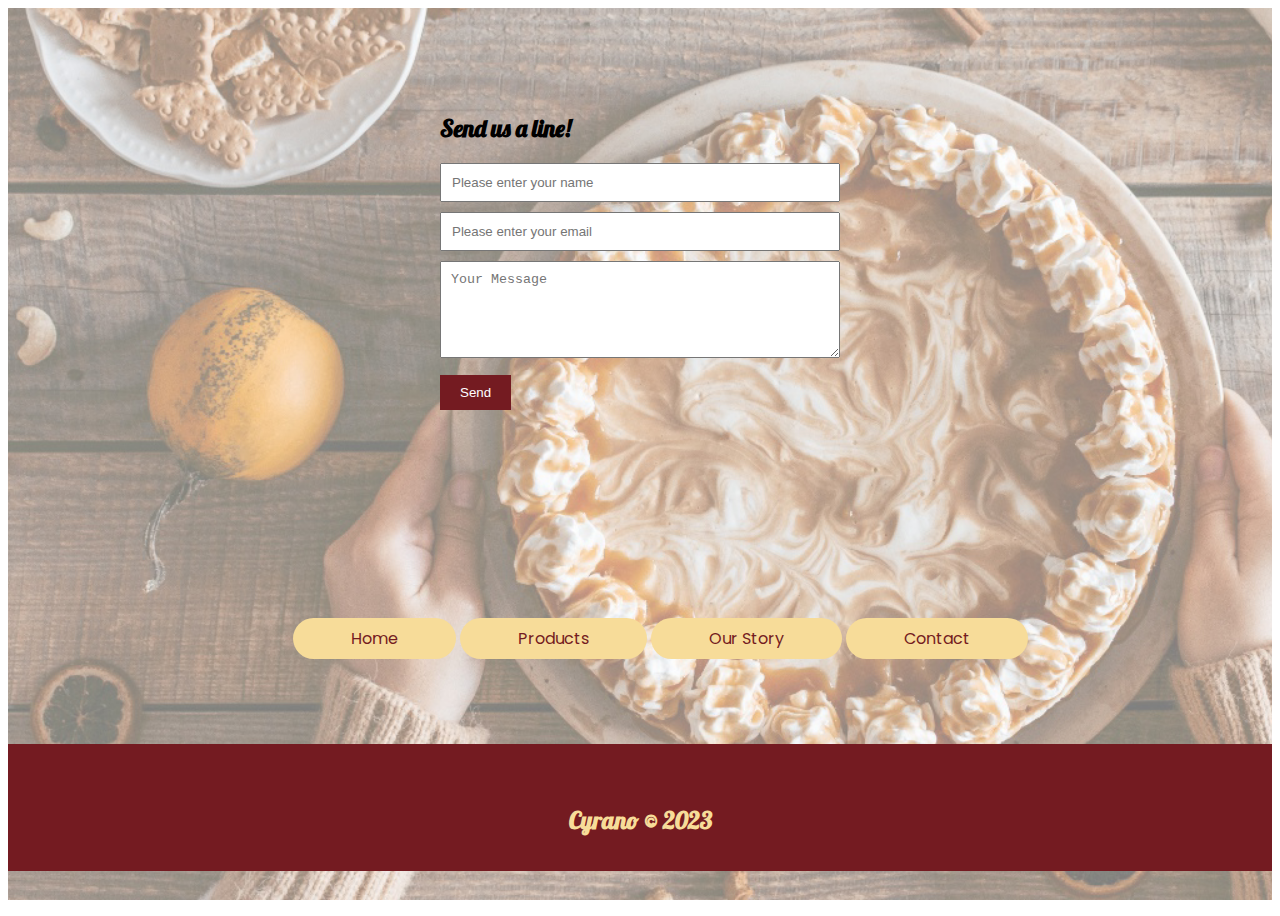
<file: contact-us.html>
<!DOCTYPE html>
<html lang="en">
    <!-- Head ---------->
    <head>
        <meta charset="utf-8"/>
        <title>Mid Term Project - Web Development II - Interactive Media Design</title>
        <meta http-equiv="X-UA-Compatible" content="IE=edge">
        <meta name="description" content="Mid Term Project - Web Development II - Interactive Media Design">
		<meta name="author" content="Monica Torres">
		<meta name="viewport" content="width=device-width, initial-scale=1.0">

        <!-- FontAwesome CDN---------->
        <link rel="stylesheet" href="https://cdnjs.cloudflare.com/ajax/libs/font-awesome/6.4.0/css/all.min.css" integrity="sha512-iecdLmaskl7CVkqkXNQ/ZH/XLlvWZOJyj7Yy7tcenmpD1ypASozpmT/E0iPtmFIB46ZmdtAc9eNBvH0H/ZpiBw==" crossorigin="anonymous" referrerpolicy="no-referrer" />
        
        <!-- Google Fonts ---------->
        <link rel="preconnect" href="https://fonts.googleapis.com">
        <link rel="preconnect" href="https://fonts.gstatic.com" crossorigin>
        <link href="https://fonts.googleapis.com/css2?family=Lobster&family=Poppins&display=swap" rel="stylesheet">
        
        <!-- Local Styles ---------->
        <link rel="stylesheet" type="text/css" href="./css/main.css">
    </head>
    <!-- END Head ---------->

    <!-- Start Body -->
    <body>

        <!-- GRID WRAPPER ---------->
        <div class="wrapper">
        
            <!-- Header ---------->
            <header class="header">
        
                <!-- Navbar ---------->
                <div class="menu-bar">
                    <ul class="show-inline">
                        <li><a href="index.html">Home</a></li>
                        <li><a href="products.html">Products</a></li>
                        <li><a href="#">Our Story</a></li>
                        <li><a href="contact-us.html">Contact</a></li>
                    </ul> 
                </div>
                <!-- END Navbar ---------->

            </header>
            <!-- END Header ---------->

            <!-- Main ---------->
            <div class="main">
                <div class="contact-form">
                    <h2>Send us a line!</h2>
                    <form>
                      <input type="text" name="name" placeholder="Please enter your name" required>
                      <input type="email" name="email" placeholder="Please enter your email" required>
                      <textarea name="message" placeholder="Your Message" rows="5" required></textarea>
                      <button type="submit">Send</button>
                    </form>
                  </div>
            </div>
            <!-- END Main ---------->

            <!-- Footer ---------->
            <footer class="footer">
                <div class="social">
                    <i class="fa-brands fa-instagram fa-2xl"></i>
                    <i class="fa-brands fa-facebook fa-2xl"></i>
                    <i class="fa-brands fa-whatsapp fa-2xl"></i>
                    <i class="fa-brands fa-tiktok fa-2xl"></i>
                </div>
                <div class="copy">
                    <h2>Cyrano &copy; 2023</h2>
                </div>
            </footer>
            <!--- END Footer ---------->

        </div>
        <!-- END Grid Wrapper ---------->

    </body>
    <!-- END Body ---------->
</html>
</file>
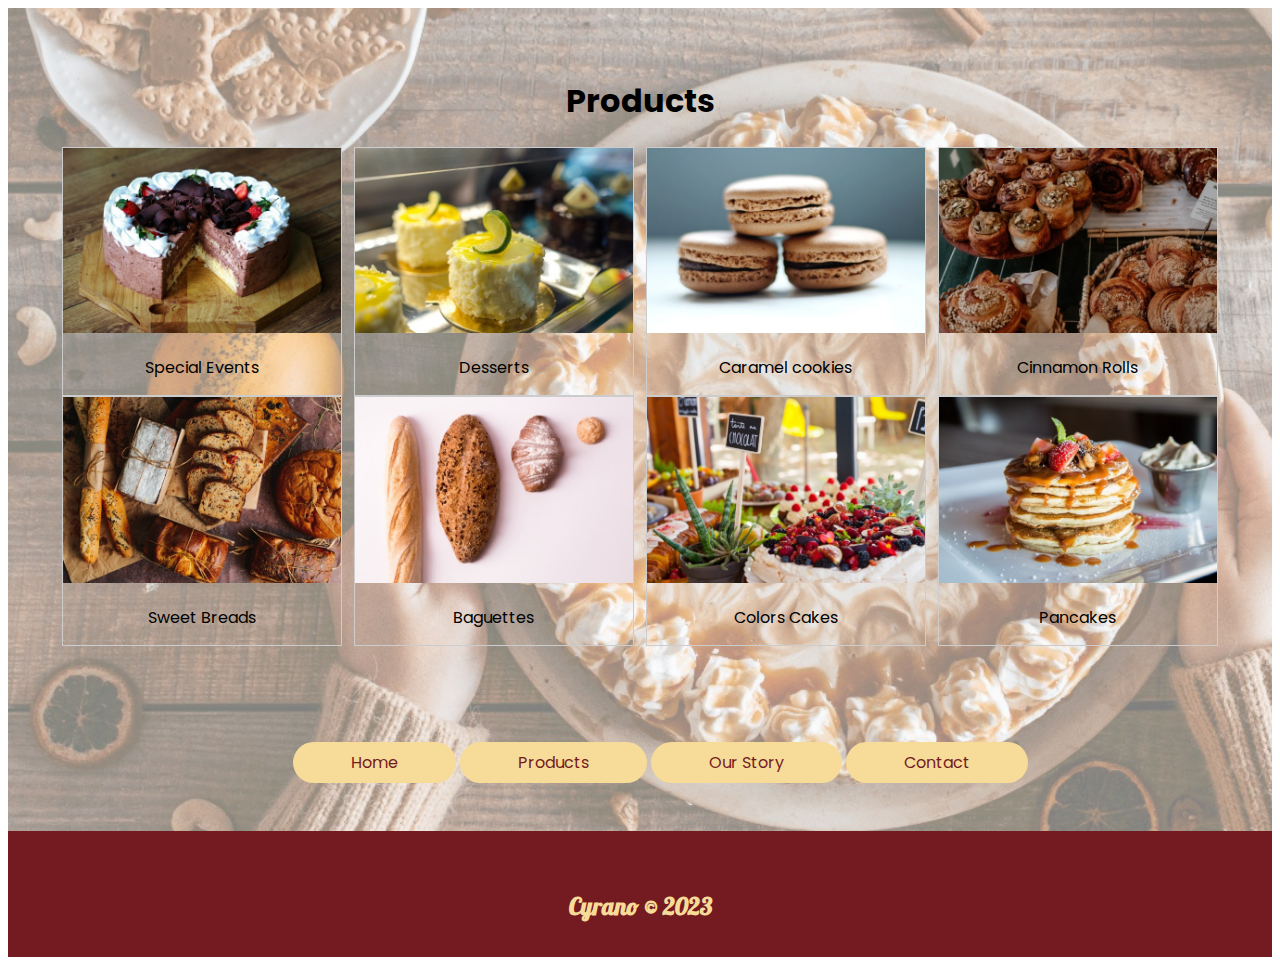
<file: products.html>
<!DOCTYPE html>
<html lang="en">
    <!-- Head ---------->
    <head>
        <meta charset="utf-8"/>
        <title>Mid Term Project - Web Development II - Interactive Media Design</title>
        <meta http-equiv="X-UA-Compatible" content="IE=edge">
        <meta name="description" content="Mid Term Project - Web Development II - Interactive Media Design">
		<meta name="author" content="Monica Torres">
		<meta name="viewport" content="width=device-width, initial-scale=1.0">

        <!-- FontAwesome CDN---------->
        <link rel="stylesheet" href="https://cdnjs.cloudflare.com/ajax/libs/font-awesome/6.4.0/css/all.min.css" integrity="sha512-iecdLmaskl7CVkqkXNQ/ZH/XLlvWZOJyj7Yy7tcenmpD1ypASozpmT/E0iPtmFIB46ZmdtAc9eNBvH0H/ZpiBw==" crossorigin="anonymous" referrerpolicy="no-referrer" />
        
        <!-- Google Fonts ---------->
        <link rel="preconnect" href="https://fonts.googleapis.com">
        <link rel="preconnect" href="https://fonts.gstatic.com" crossorigin>
        <link href="https://fonts.googleapis.com/css2?family=Lobster&family=Poppins&display=swap" rel="stylesheet">
        
        <!-- Local Styles ---------->
        <link rel="stylesheet" type="text/css" href="./css/main.css">
    </head>
    <!-- END Head ---------->

    <!-- Start Body -->
    <body>

        <!-- GRID WRAPPER ---------->
        <div class="wrapper">
        
            <!-- Header ---------->
            <header class="header">
        
                <!-- Navbar ---------->
                <div class="menu-bar">
                    <ul class="show-inline">
                        <li><a href="index.html">Home</a></li>
                        <li><a href="products.html">Products</a></li>
                        <li><a href="#">Our Story</a></li>
                        <li><a href="contact-us.html">Contact</a></li>
                    </ul> 
                </div>
                <!-- END Navbar ---------->

            </header>
            <!-- END Header ---------->

            <!-- Main ---------->
            <div class="main">          <!-- Product Gallery in W3Schools example  ---------->
                                        <!-- https://www.w3schools.com/css/tryit.asp?filename=trycss_image_gallery_responsive -->
              <h1>Products</h1>
                <div class="cakes">
                    <div class="cake-container">
                        <div class="cake">
                            <a target="_blank" href="./images/cake-1.jpg">
                                <img src="./images/cake-1.jpg" alt="Cinque Terre" width="600" height="400">
                            </a>
                            <div class="description">Special Events</div>
                        </div>
                    </div>
                    <div class="cake-container">
                        <div class="cake">
                            <a target="_blank" href="./images/cake-2.jpg">
                                <img src="./images/cake-2.jpg" alt="Cinque Terre" width="600" height="400">
                            </a>
                            <div class="description">Desserts</div>
                        </div>
                    </div> 
                    <div class="cake-container">
                        <div class="cake">
                            <a target="_blank" href="./images/cake-3.jpg">
                                <img src="./images/cake-3.jpg" alt="Cinque Terre" width="600" height="400">
                            </a>
                            <div class="description">Caramel cookies</div>
                        </div>
                    </div>
                    <div class="cake-container">
                        <div class="cake">
                            <a target="_blank" href="./images/cake-4.jpg">
                                <img src="./images/cake-4.jpg" alt="Cinque Terre" width="600" height="400">
                            </a>
                            <div class="description">Cinnamon Rolls</div>
                        </div>
                    </div> 
                    <div class="cake-container">
                        <div class="cake">
                            <a target="_blank" href="./images/cake-5.jpg">
                                <img src="./images/cake-5.jpg" alt="Cinque Terre" width="600" height="400">
                            </a>
                            <div class="description">Sweet Breads</div>
                        </div>
                    </div> 
                    <div class="cake-container">
                        <div class="cake">
                            <a target="_blank" href="./images/cake-6.jpg">
                                <img src="./images/cake-6.jpg" alt="Cinque Terre" width="600" height="400">
                            </a>
                            <div class="description">Baguettes</div>
                        </div>
                    </div> 
                    <div class="cake-container">
                        <div class="cake">
                            <a target="_blank" href="./images/cake-7.jpg">
                                <img src="./images/cake-7.jpg" alt="Cinque Terre" width="600" height="400">
                            </a>
                            <div class="description">Colors Cakes</div>
                        </div>
                    </div> 
                    <div class="cake-container">
                        <div class="cake">
                            <a target="_blank" href="./images/cake-8.jpg">
                                <img src="./images/cake-8.jpg" alt="Cinque Terre" width="600" height="400">
                            </a>
                            <div class="description">Pancakes</div>
                        </div>
                    </div>
                    <div class="clearfix"></div>
                </div>
            </div>
            <!-- END Main ---------->

            <!-- Footer ---------->
            <footer class="footer">
                <div class="social">
                    <i class="fa-brands fa-instagram fa-2xl"></i>
                    <i class="fa-brands fa-facebook fa-2xl"></i>
                    <i class="fa-brands fa-whatsapp fa-2xl"></i>
                    <i class="fa-brands fa-tiktok fa-2xl"></i>
                </div>
                <div class="copy">
                    <h2>Cyrano &copy; 2023</h2>
                </div>
            </footer>
            <!--- END Footer ---------->

        </div>
        <!-- END Grid Wrapper ---------->

    </body>
    <!-- END Body ---------->
</html>
</file>
<file: css/main.css>
/*------------------------------------------------------------
Project:        Mid Term Project - 23S_MTM6201_010 Web Development II - Interactive Media Design
Version:        1.0
Author:         Monica Torres
Primary use:    Academic Purposes
Contact:        torr0126@algonquincollege.com

Content
1. General
	1.1 Grid Definition
2. Header 
    2.1 Navigation
3. Main Content
	3.1 Contact Form
	3.2 Cake Galley
4. Footer
5. Media Queries

Colors:
			White Smoke: #F3F5F4
			Olivine: #B0C18B
			peach Yellow: #F7DC99
			Fire Brick: #BB3127
			Burgundy: #741B21
			Raisin Black: #212129


Fonts:
            font-family: 'Lobster', cursive;
			font-family: 'Poppins', sans-serif;

Images: All images used are from   https://www.pexels.com
   
------------------------------------------------------------*/

/*
*			1. General
------------------------------------------------------------*/
* {
	box-sizing: border-box;
}

.clearfix:after {
	content: "";
	display: table;
	clear: both;
}

body {
    font-family: 'Poppins', sans-serif;
	min-height: 100vh;
  	display: grid;
  	grid-template-rows: auto;
}



h2, h3, h4, h5, h6 {
	font-family: 'Lobster', cursive;
}

.logo{
	display: flex;
	max-width: 100%;
	height: auto;
	padding: 0.5rem;
	margin: 0 auto;
}

/*img {
	max-width: 100%;
	height: auto;
	padding: 0.5rem;*/



a, a:active, a:hover, a:visited  {
	color: #741B21;
	text-decoration: none;
}

p {
	font-family: 'Poppins', sans-serif;
}



/*
*			1.1. Grid Definition
------------------------------------------------------------*/

.wrapper {
	background-image:url(../images/background-1.jpg) ;
	background-repeat:no-repeat;
	background-attachment: fixed;
	background-size: cover;
	display: grid;
	grid-template-columns: 1fr;
	grid-template-rows: repeat(3, auto);
	gap: 1rem;
}

/* .products {
	display: grid;
	grid-template-columns: repeat(3, 1fr);
	grid-gap: 10px;
  }
  
  .product-img img {
	width: 100%;
	height: auto;
  } */
  

/*
*			2.1. Navigation
------------------------------------------------------------*/

.show-inline li {
    display: inline-block;
	justify-content: space-between;
	padding: .5rem .5rem;
}

.show-inline a {
   	text-decoration: none;
	padding: 50px;
}

li {
	background-color: #F7DC99;
	border-radius:3rem;
}

li a {
	color:#741B21;
	padding: 1.5rem;
}


/*
*			3. Main Content
------------------------------------------------------------*/

/*
*			3.1 Contact Form
------------------------------------------------------------*/

.contact-form {
	max-width: 400px;
	margin: 0 auto;
  }

.contact-form input,
.contact-form textarea {
	width: 100%;
	padding: 10px;
	margin-bottom: 10px;
}

.contact-form button {
	padding: 10px 20px;
	background-color: #741B21;
	color: white;
	border: none;
	cursor: pointer;
}

.contact-form button:hover {
	background-color: #BB3127;
}

/*
*			3.2 Cake Galley
------------------------------------------------------------*/
div.cake {
	border: 1px solid #ccc;
}

div.cake:hover {
	border: 1px solid #777;
	transform: translateY(-10px);
}
  
div.cake img {
	width: 100%;
	height: auto;
}

div.description {
	padding: 15px;
	text-align: center;
  }

  .cake-container {
	padding: 0 6px;
	float: left;
	width: 24.99999%;
} 
/*
*			 4. Footer
------------------------------------------------------------*/
.footer {
	color: #F7DC99;
	background-color: #741B21;
	padding-top: 2rem;
}

.social i{
	font-size: 3rem;
	display: inline-block;
	justify-content: space-between;
	padding: .5rem .5rem;
	margin: 0;
}



/*
*			 5. Media Queries
------------------------------------------------------------*/
@media screen and (min-width: 640px) {
	.header{
		grid-area: header;
		padding: 1rem;
		display: flex;
		flex-wrap: wrap;
		justify-content: center;
		align-items: center;
		align-self: flex-end;
	}

	.main{
		grid-area: main;
		padding: 3rem;
		display: flex;
		flex-wrap: wrap;
		align-items: center;
		justify-content: space-evenly;
	}

	.footer{
		grid-area: footer;
		padding: 1rem;
		display: flex;
		flex-direction: column;
		align-items: center;
		align-self: center;
	}

	.wrapper {
		grid-template-areas: 
		'main'
		'header'
		'footer';
	}
}

@media screen and (max-width: 639px) {
	
	.header{
		grid-area: header;
		padding: 1rem;
		display: flex;
		flex-wrap: wrap;
		justify-content: center;
		align-items: center;
	}
	
	.main{
		grid-area: main;
		padding: 1rem;
		display: flex;
		flex-wrap: wrap;
		justify-content: center;
		align-items: center;
	} 	

	.footer{
		grid-area: footer;
		padding: 1rem;
		display: flex;
		flex-direction: column;
		justify-content: center;
		align-items: center;
		align-self: center;
	
		}

	/* .main .products {
		grid-template-columns: repeat(auto-fit, minmax(150px, 1fr));
	} */

	.wrapper {
		grid-template-areas: 
		'main'
		'header'
		'footer';
		background-image: url(../images/background-2.jpg);
	}

	.cake-container {
		width: 49.99999%;
		margin: 6px 0;
	  }
}

@media only screen and (max-width: 420px) {

	.cake-container {
	  width: 100%;
	}
  }
</file>
